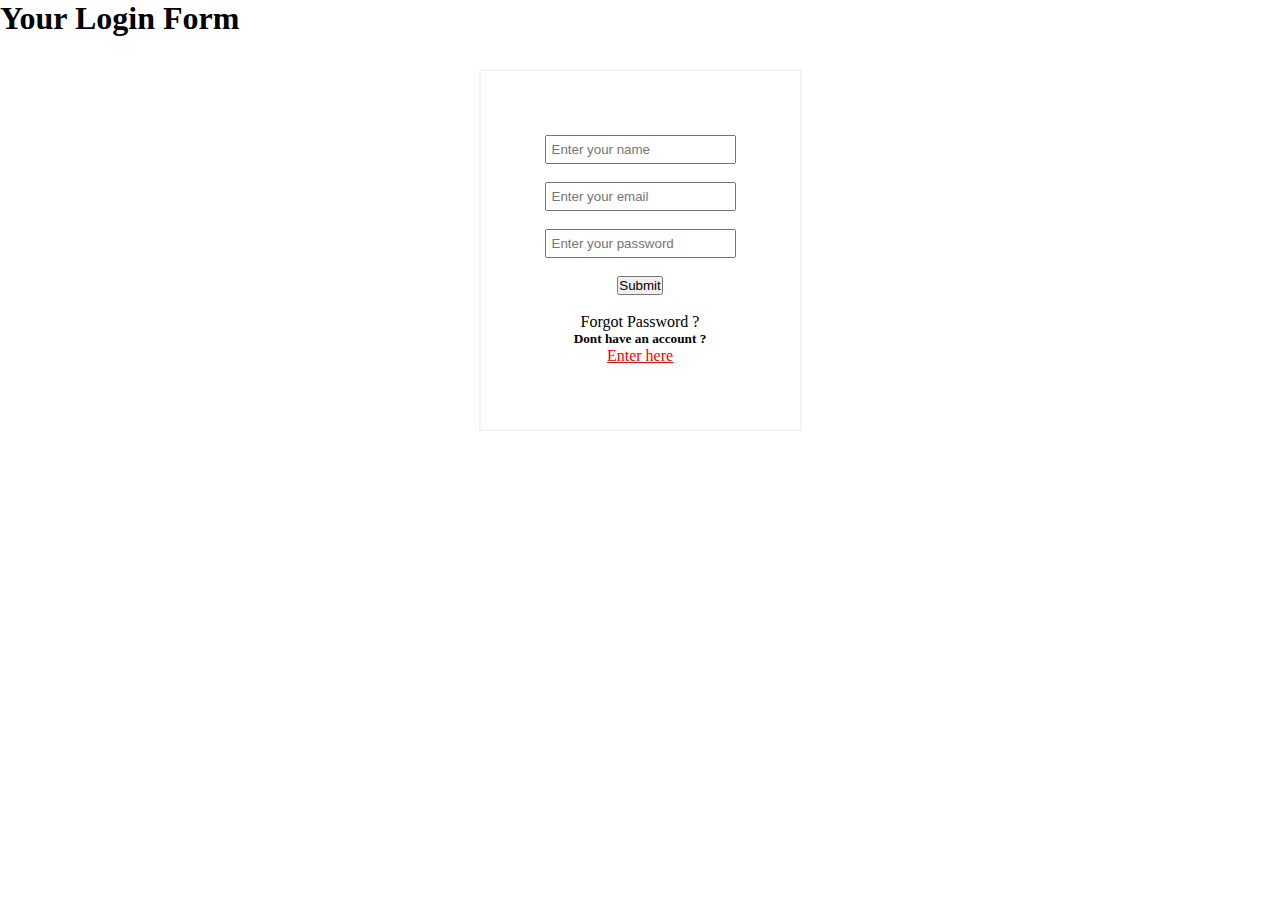
<file: index.html>
<!DOCTYPE html>
<html lang="en">
<head>
    <meta charset="UTF-8">
    <meta name="viewport" content="width=device-width, initial-scale=1.0">
    <title>Login</title>
    
    <link rel="stylesheet" href="style.css">

    <!-- Bootstrape link -->
    <link href="https://cdn.jsdelivr.net/npm/bootstrap@5.0.2/dist/css/bootstrap.min.css" rel="stylesheet" integrity="sha384-EVSTQN3/azprG1Anm3QDgpJLIm9Nao0Yz1ztcQTwFspd3yD65VohhpuuCOmLASjC" crossorigin="anonymous">
</head>
<h1 class="text-center mt-5 ">Your Login Form</h1>

<body class="bg-info text-white" >

    <div class="form-p ">
    <form id="form1" class="rounded">
    <input type="text" class="name rounded"   id="name1" placeholder="Enter your name"> <br><br>
    <input type="email" class="name rounded"  id="email1"  placeholder="Enter your email"> <br><br>
    <input type="password" class="name rounded"  id="password1"  placeholder="Enter your password"> <br><br>
    <button class="Submit btn btn-danger">Submit</button> <br> <br>
    <p>Forgot Password ?</p>

    <h5>Dont have an account ?</h5><a href="register.html">Enter here </a>
</form>
</div>

 <script src="app.js"></script>   
</body>
</html>
</file>
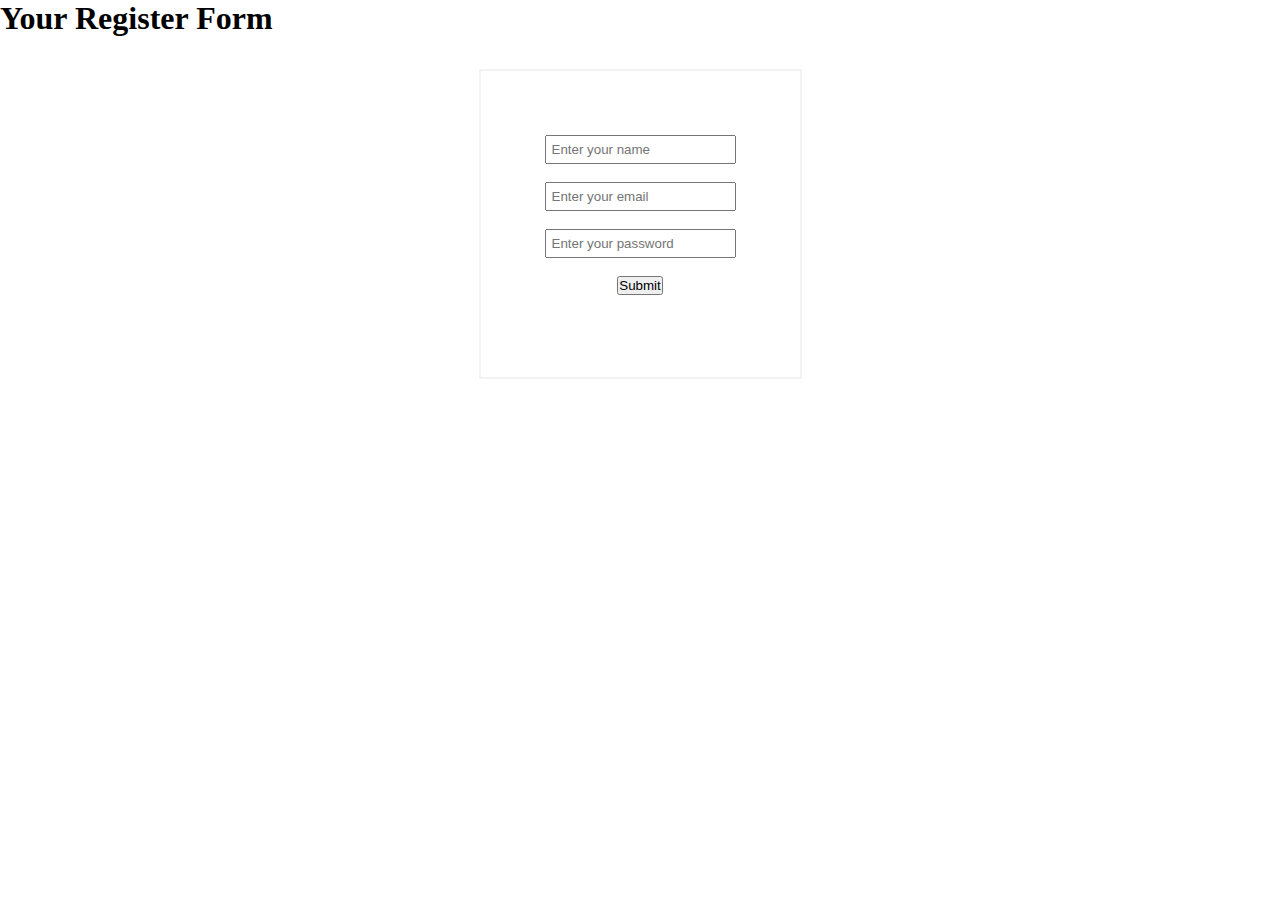
<file: register.html>
<!DOCTYPE html>
<html lang="en">
<head>
    <meta charset="UTF-8">
    <meta name="viewport" content="width=device-width, initial-scale=1.0">
    <title>Register</title>
    
    <link rel="stylesheet" href="style.css">

    <!-- Bootstrape link -->
    <link href="https://cdn.jsdelivr.net/npm/bootstrap@5.0.2/dist/css/bootstrap.min.css" rel="stylesheet" integrity="sha384-EVSTQN3/azprG1Anm3QDgpJLIm9Nao0Yz1ztcQTwFspd3yD65VohhpuuCOmLASjC" crossorigin="anonymous">
</head>
<h1 class="text-center mt-5 ">Your Register Form</h1>

<body class="bg-info text-white" >

    <div class="form-p ">
    <form id="form" class="rounded">
    <input type="text" class="name rounded"   id="name" placeholder="Enter your name"> <br><br>
    <input type="email" class="name rounded"  id="email"  placeholder="Enter your email"> <br><br>
    <input type="password" class="name rounded"  id="password"  placeholder="Enter your password"> <br><br>
    <button class="Submit btn btn-danger">Submit</button> <br> <br>
</form>
</div>

 <script src="register.js"></script>   
</body>
</html>
</file>
<file: style.css>
*{
    margin: 0%;
    padding: 0%;
     box-sizing: border-box;

}

input{
    width: fit-content;
    padding: 5px;
}

form{
    border: 2px solid #f5f2f2;
    padding: 4rem;
    margin-top: 2rem;

}
.form-p{
 display: flex;
 justify-content: center;
 align-items: center;
 text-align: center;
 position: relative

}
form:hover{
    box-shadow: 4px 2px 10px 10px rgb(238, 233, 233);
}

button:hover{
    box-shadow: 4px 2px 5px 5px  rgb(253, 252, 252);

}
form a{
    color: #ff0000;
}
</file>
